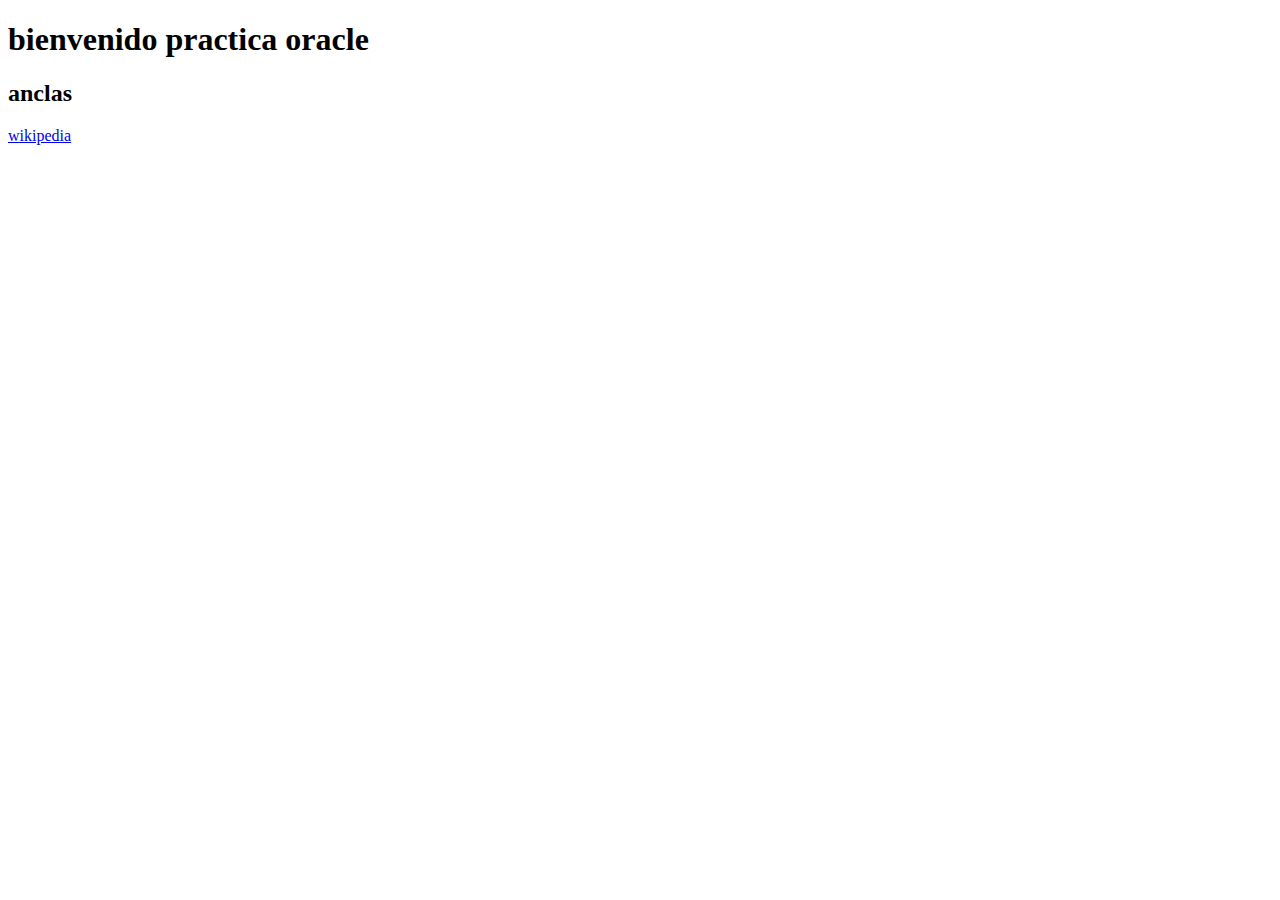
<file: index.html>
<!DOCTYPE html>
<html lang="en">
<head>
    <meta charset="UTF-8">
    <meta http-equiv="X-UA-Compatible" content="IE=edge">
    <meta name="viewport" content="width=device-width, initial-scale=1.0">
    <title>Document</title>
</head>
<body>
  <!--   
    PRIMERA PRACTICA ORACLE 

    esto es un programa html -->

    <h1>bienvenido  practica oracle </h1>
 
     <h2>anclas</h2>

     <a href="https://es.wikipedia.org/wiki/Wikipedia:Portada">wikipedia</a>

     



     <script src="/js/index.js"></script>
 
</body>
</html>
</file>
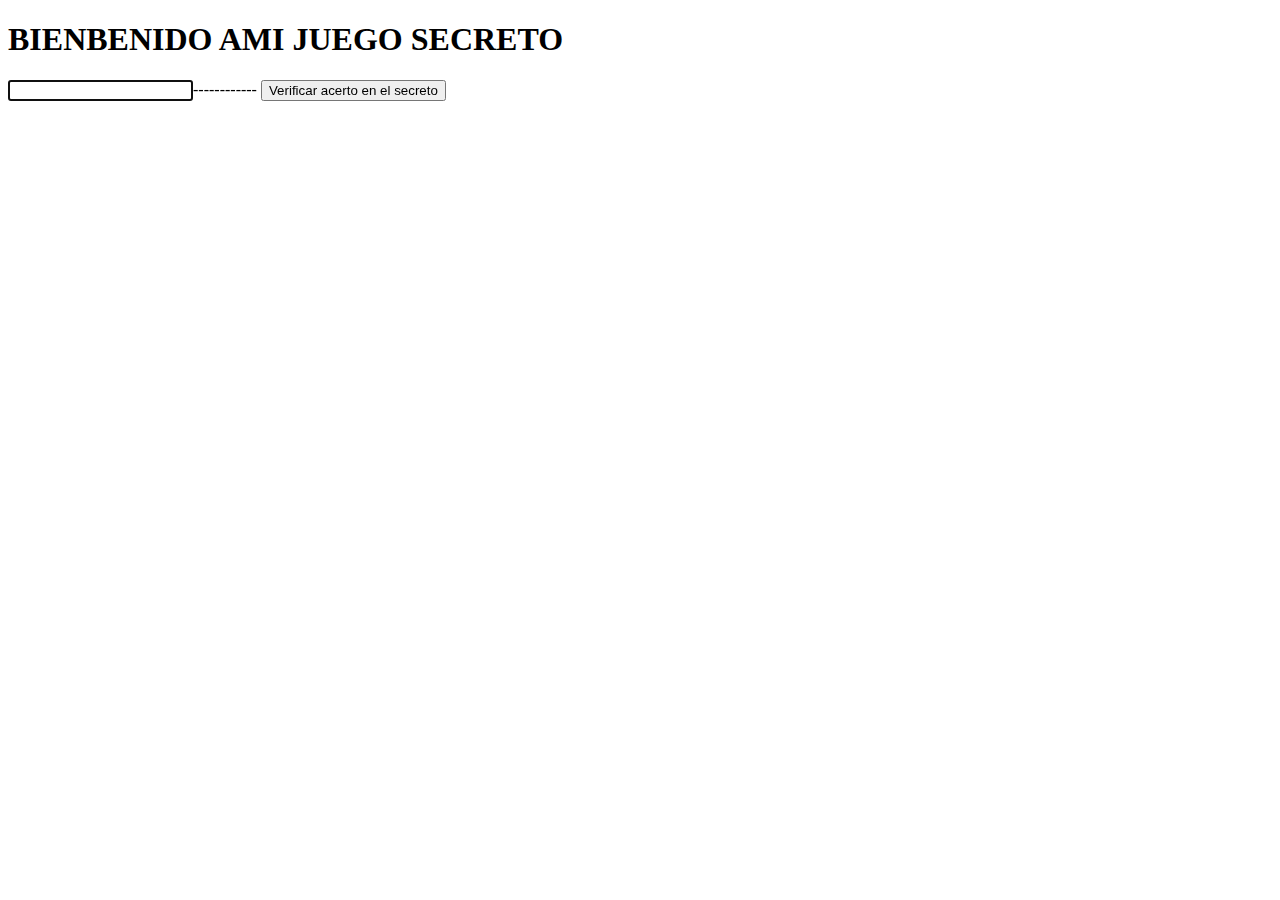
<file: juego-secreto/index.html>
<!DOCTYPE html>
<html lang="es">
<head>
    <meta charset="UTF-8">
    <meta http-equiv="X-UA-Compatible" content="IE=edge">
    <meta name="viewport" content="width=device-width, initial-scale=1.0">
    <title>juego secreto</title>
</head>
<body>
    <h1>BIENBENIDO AMI JUEGO SECRETO</h1>


    <input type="text">------------
    <button>Verificar acerto en el secreto</button>


    <script src="/juego-secreto/index.js"></script>
</body>
</html>
</file>
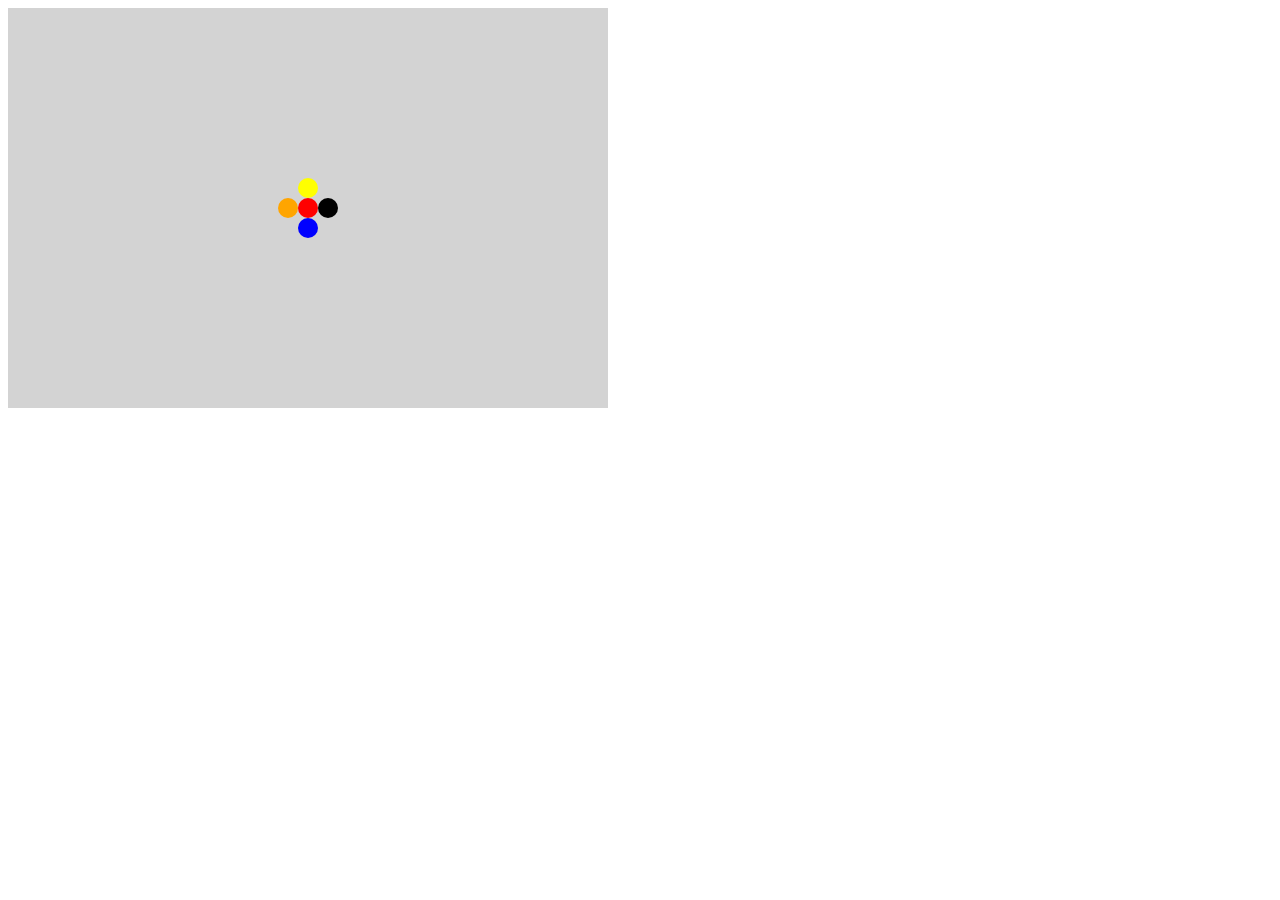
<file: practicando-videojuegos/index.html>
<!DOCTYPE html>
   <html lang="en">
   <head>
    <meta charset="UTF-8">
    <meta http-equiv="X-UA-Compatible" content="IE=edge">
    <meta name="viewport" content="width=device-width, initial-scale=1.0">
    <title>practicando-code-js</title>
   </head>
   <body>
       
      <canvas width="600" height="500">
      </canvas>
       
      <canvas width="600" height="400"></canvas>

      <script>
      
          var pantalla = document.querySelector("canvas");
          var pincel = pantalla.getContext("2d");
          pincel.fillStyle = "lightgray";
          pincel.fillRect(0, 0, 600, 400);
      
          function dibujarCirculo(x, y, radio, color) {
      
              pincel.fillStyle = color;
              pincel.beginPath();
              pincel.arc(x, y, radio, 0, 2*3.14);
              pincel.fill();
          }
      
          dibujarCirculo(300, 220, 10, "blue");
          dibujarCirculo(300, 200, 10, "red");
          dibujarCirculo(300, 180, 10, "yellow");
          dibujarCirculo(280, 200, 10, "orange");
          dibujarCirculo(320, 200, 10, "black");
      
      </script>
      <script src="/practicando-videojuegos/js.js"></script>
   </body>
   </html>
</file>
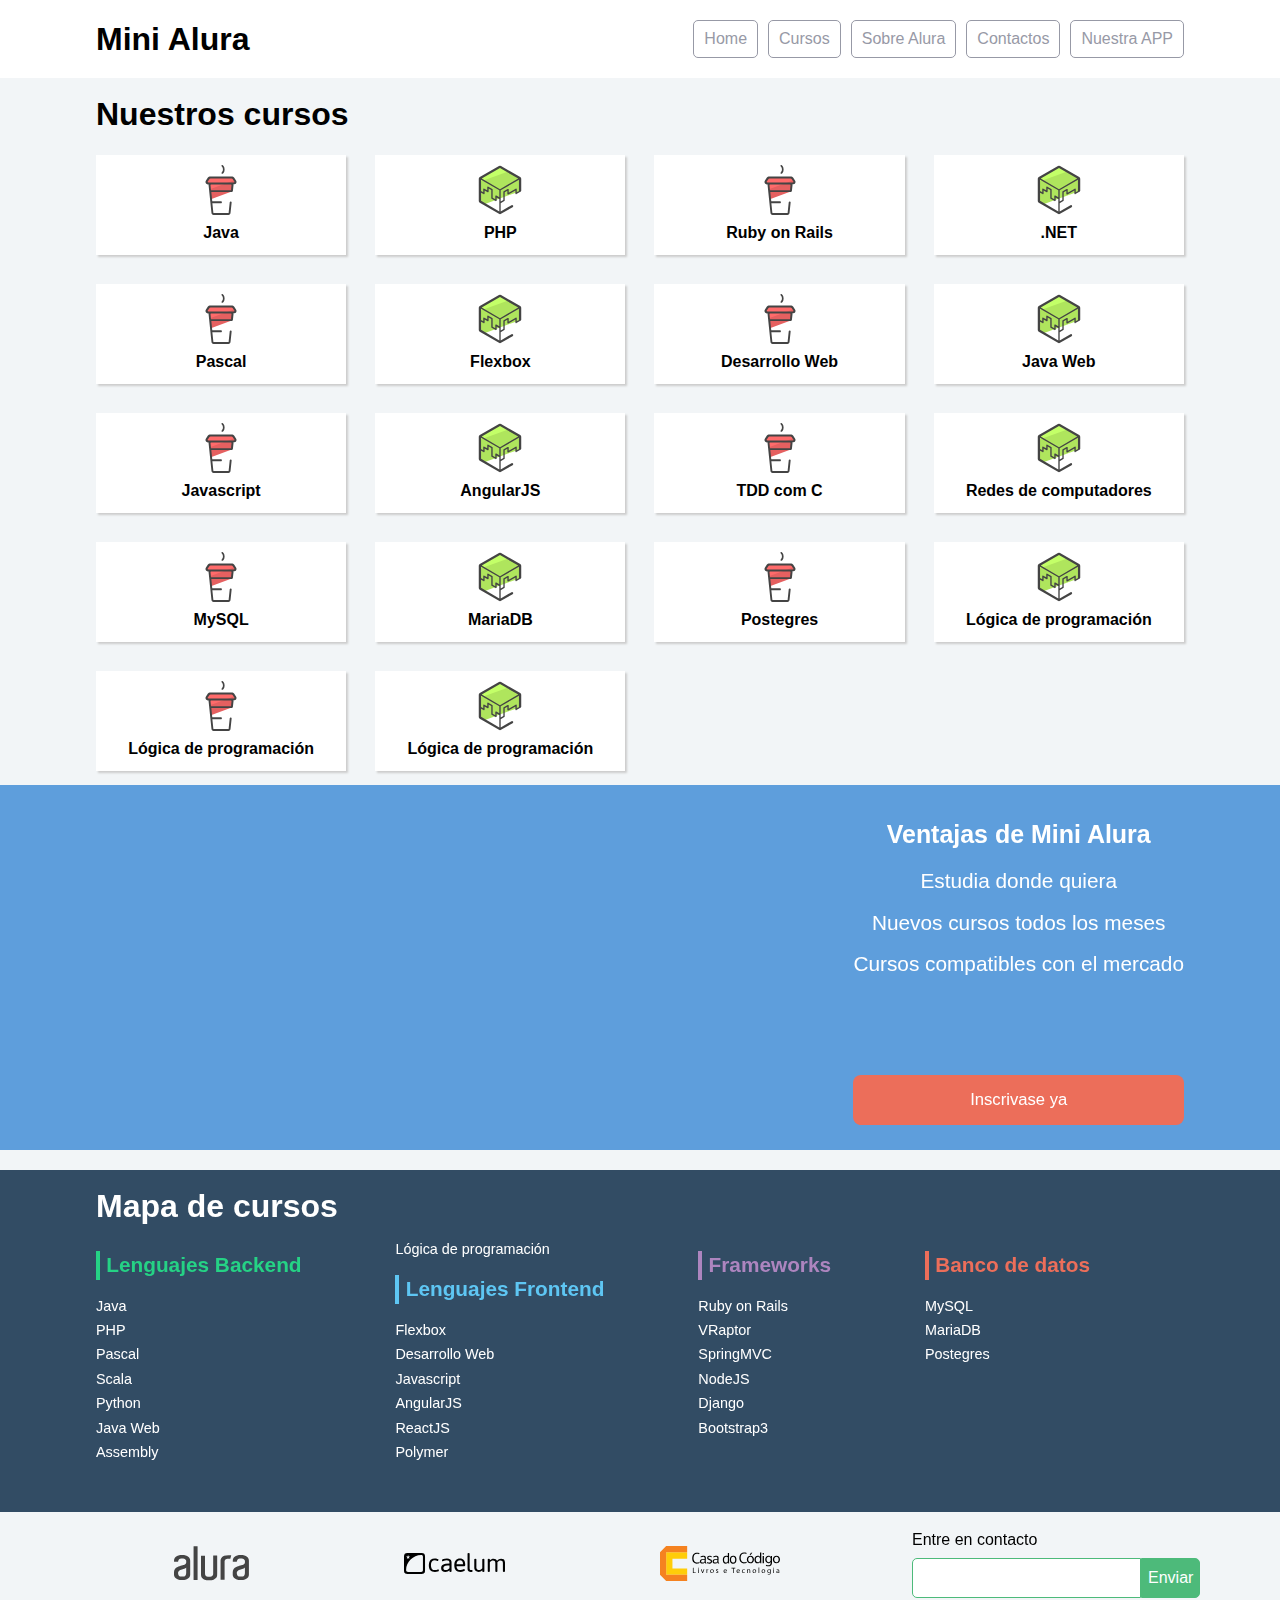
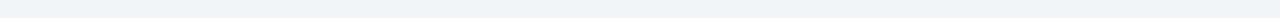
<file: fromtend-oracle/flexbox/1815-flexbox-posicione-elementos-en-la-pantalla-aula0/index.html>
<!doctype html>
<html>
<head>
	<meta charset="utf-8">
	<meta name="viewport" content="width=device-width, initial-scale=1">
	<title>Mini Alura | Cursos online</title>
	<link rel="stylesheet" href="css/reset.css">
	<link rel="stylesheet" href="css/style.css">
	<link rel="stylesheet" href="css/flexbox.css">
	<link rel="stylesheet" href="css/flexbox.css">
</head>
<body>

	<header class="headerPrincipal">
		<div class="container">
			<h1 class="headerPrincipal-titulo">
				<a href="#">Mini Alura</a>
			</h1>

			<nav class="headerPrincipal-nav">
				<a class="headerPrincipal-nav-link" href="#">Home</a>
				<a class="headerPrincipal-nav-link" href="#">Cursos</a>
				<a class="headerPrincipal-nav-link" href="#">Sobre Alura</a>
				<a class="headerPrincipal-nav-link" href="#">Contactos</a>
				<a class="headerPrincipal-nav-link headerPrincipal-nav-link-app" href="#">Nuestra APP</a>
			</nav>
		</div>

	</header>

	<main class="contenidoPrincipal">
		<div class="container">
			<h2 class="subtitulo">Nuestros cursos</h2>

			<nav>
				<ul class="contenidoPrincipal-cursos">
					<li class="contenidoPrincipal-cursos-link"><a href="#">Java</a></li>
					<li class="contenidoPrincipal-cursos-link"><a href="#">PHP</a></li>
					<li class="contenidoPrincipal-cursos-link"><a href="#">Ruby on Rails</a></li>
					<li class="contenidoPrincipal-cursos-link"><a href="#">.NET</a></li>
					<li class="contenidoPrincipal-cursos-link"><a href="#">Pascal</a></li>
					<li class="contenidoPrincipal-cursos-link"><a href="#">Flexbox</a></li>
					<li class="contenidoPrincipal-cursos-link"><a href="#">Desarrollo Web</a></li>
					<li class="contenidoPrincipal-cursos-link"><a href="#">Java Web</a></li>
					<li class="contenidoPrincipal-cursos-link"><a href="#">Javascript</a></li>
					<li class="contenidoPrincipal-cursos-link"><a href="#">AngularJS</a></li>
					<li class="contenidoPrincipal-cursos-link"><a href="#">TDD com C</a></li>
					<li class="contenidoPrincipal-cursos-link"><a href="#">Redes de computadores</a></li>
					<li class="contenidoPrincipal-cursos-link"><a href="#">MySQL</a></li>
					<li class="contenidoPrincipal-cursos-link"><a href="#">MariaDB</a></li>
					<li class="contenidoPrincipal-cursos-link"><a href="#">Postegres</a></li>
					<li class="contenidoPrincipal-cursos-link"><a href="#">Lógica de programación</a></li>
					<li class="contenidoPrincipal-cursos-link"><a href="#">Lógica de programación</a></li>
					<li class="contenidoPrincipal-cursos-link"><a href="#">Lógica de programación</a></li>
				</ul>
			</nav>
		</div>

		<section class="videoSobre">
			<div class="container">
				<iframe class="videoSobre-video" width="560" height="315" src="https://www.youtube.com/embed/bIlOsJzBVaY?list=PLh2Y_pKOa4UcF1BYPJR3EIMRi3nWAUxIp" frameborder="0" allowfullscreen></iframe>
				
				<div class="videoSobre-sobre">
					<h2 class="videoSobre-sobre-title">Ventajas de Mini Alura</h2>
					<ul class="videoSobre-sobre-list">
						<li class="videoSobre-sobre-item">Estudia donde quiera</li>
						<li class="videoSobre-sobre-item">Nuevos cursos todos los meses</li>
						<li class="videoSobre-sobre-item">Cursos compatibles con el mercado</li>
					</ul>
					<button class="videoSobre-button">Inscrivase ya</button>
				</div>
			</div>
		</section>

	</main>

	<footer class="rodapePrincipal">
		<div class="container">

			<section class="rodapePrincipal-navMap">
				<h3 class="subtitulo">Mapa de cursos</h3>
				<nav class="rodapePrincipal-navMap-list">

					<h4 class="navmap-list-title navmap-list-title-backend">Lenguajes Backend</h4>
					<a class="rodapePrincipal-navMap-link" href="#">Java</a>
					<a class="rodapePrincipal-navMap-link" href="#">PHP</a>
					<a class="rodapePrincipal-navMap-link" href="#">Pascal</a>
					<a class="rodapePrincipal-navMap-link" href="#">Scala</a>
					<a class="rodapePrincipal-navMap-link" href="#">Python</a>
					<a class="rodapePrincipal-navMap-link" href="#">Java Web</a>
					<a class="rodapePrincipal-navMap-link" href="#">Assembly</a>
					<a class="rodapePrincipal-navMap-link" href="#">Lógica de programación</a>

					<h4 class="navmap-list-title navmap-list-title-frontend">Lenguajes Frontend</h4>
					<a class="rodapePrincipal-navMap-link" href="#">Flexbox</a>
					<a class="rodapePrincipal-navMap-link" href="#">Desarrollo Web</a>
					<a class="rodapePrincipal-navMap-link" href="#">Javascript</a>
					<a class="rodapePrincipal-navMap-link" href="#">AngularJS</a>
					<a class="rodapePrincipal-navMap-link" href="#">ReactJS</a>
					<a class="rodapePrincipal-navMap-link" href="#">Polymer</a>
					
					<h4 class="navmap-list-title navmap-list-title-framework">Frameworks</h4>
					<a class="rodapePrincipal-navMap-link" href="#">Ruby on Rails</a>
					<a class="rodapePrincipal-navMap-link" href="#">VRaptor</a>
					<a class="rodapePrincipal-navMap-link" href="#">SpringMVC</a>
					<a class="rodapePrincipal-navMap-link" href="#">NodeJS</a>
					<a class="rodapePrincipal-navMap-link" href="#">Django</a>
					<a class="rodapePrincipal-navMap-link" href="#">Bootstrap3</a>

					<h4 class="navmap-list-title navmap-list-title-bancoDeDados">Banco de datos</h4>
					<a class="rodapePrincipal-navMap-link" href="#">MySQL</a>
					<a class="rodapePrincipal-navMap-link" href="#">MariaDB</a>
					<a class="rodapePrincipal-navMap-link" href="#">Postegres</a>

				</nav>
			</section>

		</div>

		<section class="rodapePrincipal-patrocinadores">
			<div class="container">
				<ul class="rodapePrincipal-patrocinadores-list">
					<li>
						<a class="rodapePrincipal-patrocinadores-list-link patrocinadores-list-link-alura" href="#">
							<img src="img/logos/alura.svg" alt="Logo da Alura">
						</a>
					</li>
					<li>
						<a class="rodapePrincipal-patrocinadores-list-link patrocinadores-list-link-caelum" href="#">
							<img src="img/logos/caelum.svg" alt="Logo da Caelum">
						</a>
					</li>
					<li>
						<a class="rodapePrincipal-patrocinadores-list-link patrocinadores-list-link-casaDoCodigo" href="#">
							<img src="img/logos/cdc.svg" alt="Logo da Casa do Código">
						</a>
					</li>
				</ul>
				<form class="rodapePrincipal-contatoForm" action="#">
					<fieldset>
						<legend class="rodapePrincipal-contatoForm-legend" for="email-contato">Entre en contacto</legend>
						<div class="rodapePrincipal-contatoForm-fieldset"> 
							<input class="rodapePrincipal-contatoForm-emailInput" type="email" name="email-contato" id="email-contato">
							<button class="rodapePrincipal-contatoForm-submit" type="submit">Enviar</button>
					</fieldset>
				</form>
			</div>
		</section>
	</footer>

</body>
</html>
</file>
<file: fromtend-oracle/flexbox/1815-flexbox-posicione-elementos-en-la-pantalla-aula0/css/style.css>
body {
	background-color: #F2F5F7;
	font-family: 'Open Sans',Arial,sans-serif;
}

.container {
	width: 94%;
	margin: 0 auto;
}

.headerPrincipal {
	background-color: #FFF;
	padding: 20px 0;
}

.headerPrincipal-titulo {
	font-weight: bold;
	font-size: 2em;
	margin-bottom: 20px;
}

.headerPrincipal-titulo a {
	text-decoration: none;
	color: inherit;
}

.headerPrincipal-nav-link {
	padding: 10px;
	margin-bottom: 10px;
	color: #9799A6;
	background-color: #FFF;
	text-decoration: none;
	transition: .5s;
	display: block;

	border-bottom: 1px solid #9799A6;
}

.contenidoPrincipal {
	margin-top: 20px;
	margin-bottom: 20px;
}

.subtitulo {
	font-weight: bold;
	font-size: 32px;
	margin-bottom: 10px;
	text-align: center;
}

.contenidoPrincipal-cursos-link {
	height: 100px;
	background-color: #FFF;
	text-align: center;
	margin: 1%;
	transition: .3s;
	box-shadow: 2px 2px 2px #CCC;
	position: relative;
}

.contenidoPrincipal-cursos-link a {
	text-decoration: none;
	color: #000;
	font-weight: bold;
	display: block;
	width: 100%;
	height: 100%;
	position: absolute;
	top: 0;
	left: 0;
}

.contenidoPrincipal-cursos-link:hover {
	box-shadow: 4px 4px 4px #CCC;
}

.contenidoPrincipal-cursos-link a:before {
	content: '';
	display: block;
	width: 50px;
	height: 50px;
	margin: 10px auto;
}

.contenidoPrincipal-cursos-link:nth-child(even) a:before {
	background: url(../img/background1.svg) no-repeat;	
}

.contenidoPrincipal-cursos-link:nth-child(odd) a:before {
	background: url(../img/background2.svg) no-repeat;
}


.rodapePrincipal {
	background-color: #324C64;
	padding-top: 20px;
}

.rodapePrincipal .subtitulo {
	color: #FFF;
}

.rodapePrincipal-navMap-link {
	text-decoration: none;
	color: #FFF;
	margin-top: 10px;
}

.rodapePrincipal-navMap-link {
	font-size: .9em;
}

.navmap-list-title {
	font-weight: 700;
	font-size: 1.3em;
	margin: .9em 0;
	padding-left: .3em;
	padding-top: .2em;
	padding-bottom: .2em;
}

.navmap-list-title + .rodapePrincipal-navMap-link {
	margin-top: 0;
}

.navmap-list-title-bancoDeDados { color: #EC6E5A; border-left: 4px solid #EC6E5A; }
.navmap-list-title-framework { color: #AD85BF; border-left: 4px solid #AD85BF; }
.navmap-list-title-frontend { color: #5EC6F3; border-left: 4px solid #5EC6F3; }
.navmap-list-title-backend { color: #25D285; border-left: 4px solid #25D285; }

.rodapePrincipal-patrocinadores {
	margin-top: 30px;
	background: #F2F5F7;
	padding: 20px 0;
}

.rodapePrincipal-contatoForm {
	margin-top: 20px;
	text-align: center;
}

.rodapePrincipal-contatoForm label[for=email-contato] {
	font-weight: bold;
	font-size: 14px;
	color: #000;
	margin-bottom: 5px;
	display: block;
}

.rodapePrincipal-contatoForm-emailInput {
	border-top-left-radius: 5px;
	border-bottom-left-radius: 5px;
	padding: 10px;
}

.rodapePrincipal-contatoForm-submit {
	border-top-right-radius: 5px;
	border-bottom-right-radius: 5px;
	background-color: #4DBA7A;
	color: #FFF;
	cursor: pointer;
	
}

.rodapePrincipal-contatoForm-submit,
.rodapePrincipal-contatoForm-emailInput {
	outline: 0;
	border: 1px solid #4DBA7A;
	box-sizing: border-box;
	font-size: 16px;
}

.videoSobre {
	background-color: #5E9EDC;
	padding: 25px 0;

}

.videoSobre-video {
	max-width: 100%;
}

.videoSobre .container {
	color: #FFF;
}

.videoSobre-sobre-title {
	font-size: 1.2em;
	font-weight: bolder;
}

.videoSobre-sobre {
	font-size: 1.3em;
	line-height: 2;
}

.videoSobre-button {
	border-radius: 8px;
	background-color: #ec6e5a;
	display: block;
	color: #FFF;
	border: none;
	height: 50px;
	font-size: .8em;
	outline: none;
}

.rodapePrincipal-contatoForm-legend {
	margin-bottom: 10px;
}

@media(min-width: 769px) {

	.container {
		width: 85%;	
	}

	.subtitulo {
		text-align: left;
	}

	.headerPrincipal-nav-link {
		border-radius: 5px;
		border: 1px solid #9799A6;
	}

	.headerPrincipal-nav-link:hover {
		color: #FFF;
		background-color: #9799A6;
	}

	.headerPrincipal-titulo {
		margin: 0;
	}

	.headerPrincipal-nav {
		width: auto;
	}

	.headerPrincipal-nav-link {
		width: auto;
		margin: 0 0 0 10px;
	}

	.rodapePrincipal-contatoForm {
		margin-top: 0;
		text-align: left;
	}

	.contenidoPrincipal-cursos-link:nth-child(3n) {
		margin-right: 0;
	}

	.contenidoPrincipal-cursos-link:nth-child(3n+1) {
		margin-left: 0;
	}

}

@media(min-width: 1000px) {
	.contenidoPrincipal-cursos-link {
		margin: 1.333%;
	}

	.contenidoPrincipal-cursos-link:nth-child(3n) {
		margin-right: 1.33%;
	}

	.contenidoPrincipal-cursos-link:nth-child(3n+1) {
		margin-left: 1.333%;
	}

	.contenidoPrincipal-cursos-link:nth-child(4n) {
		margin-right: 0;
	}

	.contenidoPrincipal-cursos-link:nth-child(4n+1) {
		margin-left: 0;
	}

	.videoSobre-sobre {
		margin-left: 1.5em;
	}

}
</file>
<file: fromtend-oracle/flexbox/1815-flexbox-posicione-elementos-en-la-pantalla-aula0/css/flexbox.css>
.headerPrincipal .container{
    display: flex;
    align-items: center;
    justify-content: space-between;
}
 .headerPrincipal-nav{
    display: flex;
 }


  .rodapePrincipal-patrocinadores .container{
    display: flex;
    justify-content: space-between;
  }
    .rodapePrincipal-patrocinadores-list{
        display: flex;
        align-items: center;
        justify-content: space-around;
        width: 70%;
        margin-right: 5%;
    }
     .rodapePrincipal-contatoForm{
        width: 25%;
     }
      .rodapePrincipal-contatoForm-fieldset{
        display: flex;
      }

      .rodapePrincipal-navMap-list{
        display:flex;
        flex-direction: column;
        height: 250px;
        flex-wrap: wrap;

      }
       .contenidoPrincipal-cursos{
        display: flex;
        flex-wrap: wrap;

       }

       .contenidoPrincipal-cursos-link{
        display: flex;
        width: 23%;
       }


       .videoSobre .container{
        display: flex;
       }
          .videoSobre-sobre{
           text-align: center;
           display: flex;
           flex-direction: column;
          }
          .videoSobre-video{
            flex-grow: 2;
            flex-shrink: 2;
          }
          .videoSobre-sobre-list{
            flex-grow: 2;
            flex-grow: 2;
          }

         



          /* parte responsive  */
           @media ( max-width:760px){

          .headerPrincipal .container{
            flex-direction: column;
            align-items: initial;
            text-align: center;
          }

          .headerPrincipal-nav{
            flex-direction: column;
          }

          .contenidoPrincipal-cursos{
            flex-direction: column;
            

          }
           .contenidoPrincipal-cursos-link{
              width: 100%;
           }
            .rodapePrincipal-navMap-list{
              height: auto;
              flex-wrap: nowrap;
            }
            .rodapePrincipal-patrocinadores .container {
                flex-direction: column;

            }
            .rodapePrincipal-contatoForm{
              width: auto;
            }
              .rodapePrincipal-patrocinadores-list{
                align-items: center;
                width: 80%;
                margin: 0;

              } 
              .rodapePrincipal-contatoForm-fieldset{
                justify-content: center;
              }

              .headerPrincipal-nav-link-app{
               order: -1;
              }
              

              .videoSobre .container{
                    flex-direction: column;
              }

            }
</file>
